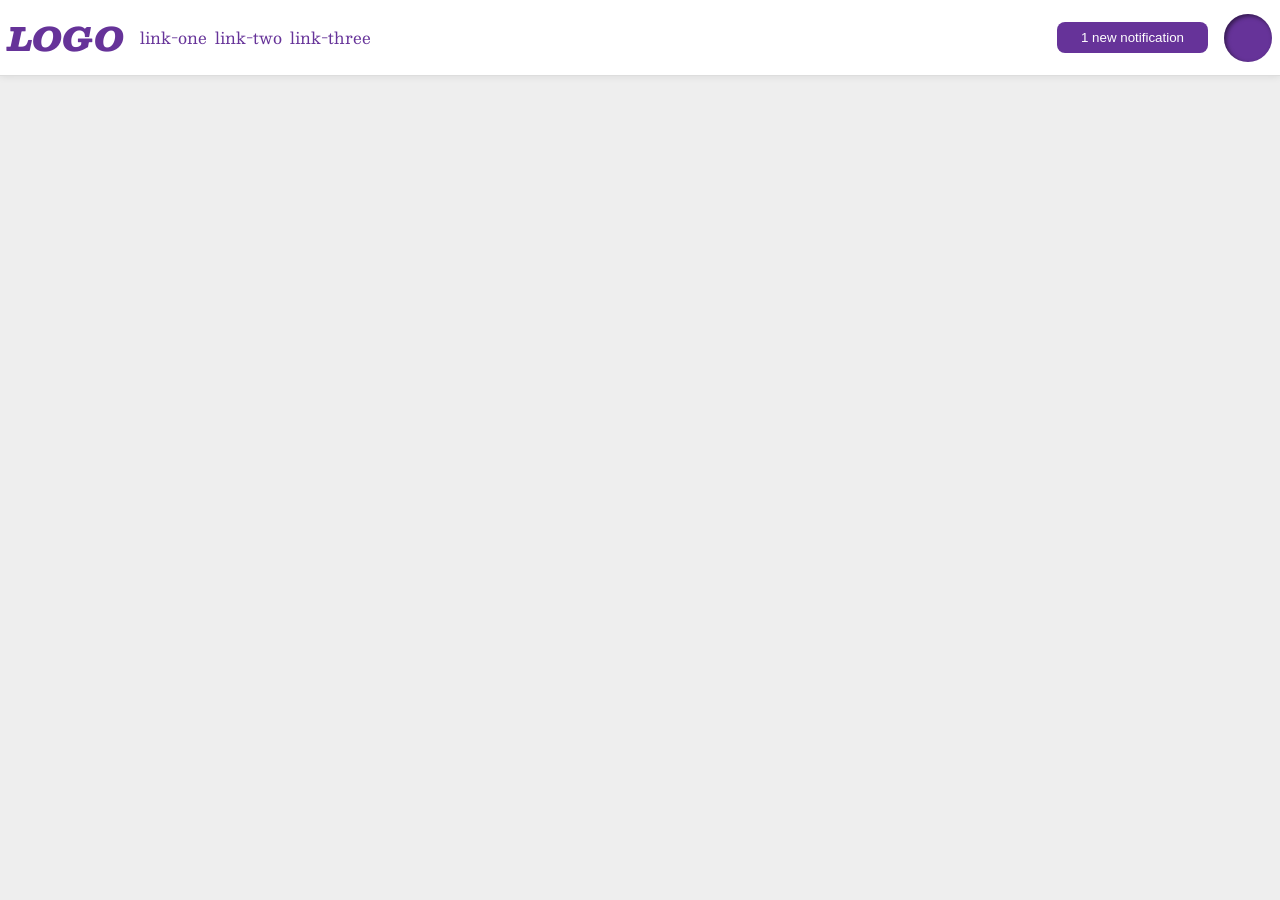
<file: foundations/flex/03-flex-header-2/index.html>
<!doctype html>
<html lang="en">
  <head>
    <meta charset="UTF-8" />
    <meta http-equiv="X-UA-Compatible" content="IE=edge" />
    <meta name="viewport" content="width=device-width, initial-scale=1.0" />
    <title>Flex Header 2</title>
    <link rel="stylesheet" href="style.css" />
  </head>
  <body>
    <div class="header">
      <div class="container">
        <div class="logo">LOGO</div>
        <ul class="links">
          <li><a href="https://google.com">link-one</a></li>
          <li><a href="https://google.com">link-two</a></li>
          <li><a href="https://google.com">link-three</a></li>
        </ul>
      </div>

      <div class="container">
        <button class="notifications">1 new notification</button>
        <div class="profile-image"></div>
      </div>
    </div>
  </body>
</html>
</file>
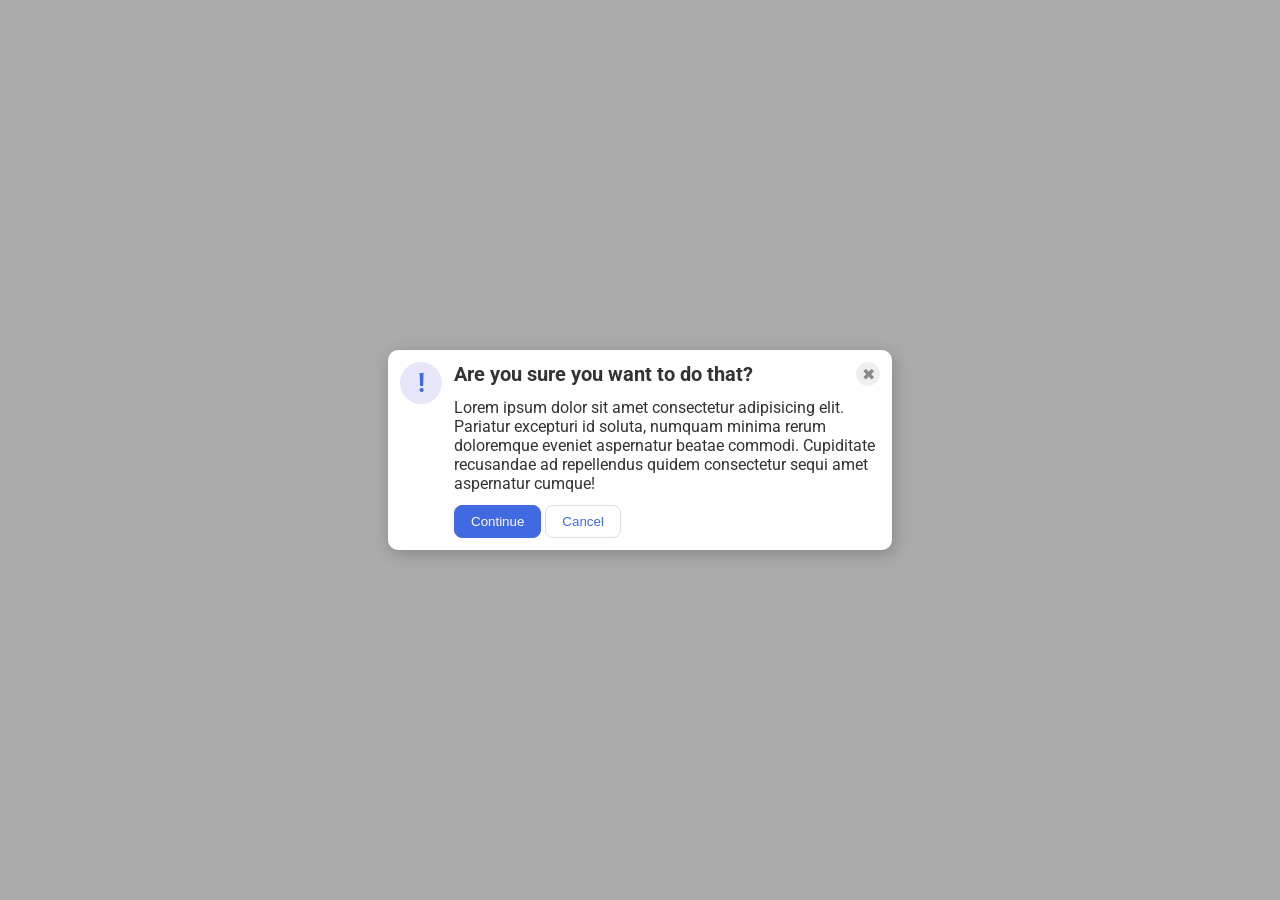
<file: foundations/flex/05-flex-modal/index.html>
<!doctype html>
<html lang="en">
  <head>
    <meta charset="UTF-8" />
    <meta http-equiv="X-UA-Compatible" content="IE=edge" />
    <meta name="viewport" content="width=device-width, initial-scale=1.0" />
    <link rel="stylesheet" href="style.css" />
    <title>Modal</title>
  </head>
  <body>
    <div class="modal">
      <div class="icon">!</div>
      <div class="main">
        <div class="header">
          Are you sure you want to do that?<button class="close-button">
            ✖
          </button>
        </div>
        <div class="text">
          Lorem ipsum dolor sit amet consectetur adipisicing elit. Pariatur
          excepturi id soluta, numquam minima rerum doloremque eveniet
          aspernatur beatae commodi. Cupiditate recusandae ad repellendus quidem
          consectetur sequi amet aspernatur cumque!
        </div>
        <button class="continue">Continue</button>
        <button class="cancel">Cancel</button>
      </div>
    </div>
  </body>
</html>
</file>
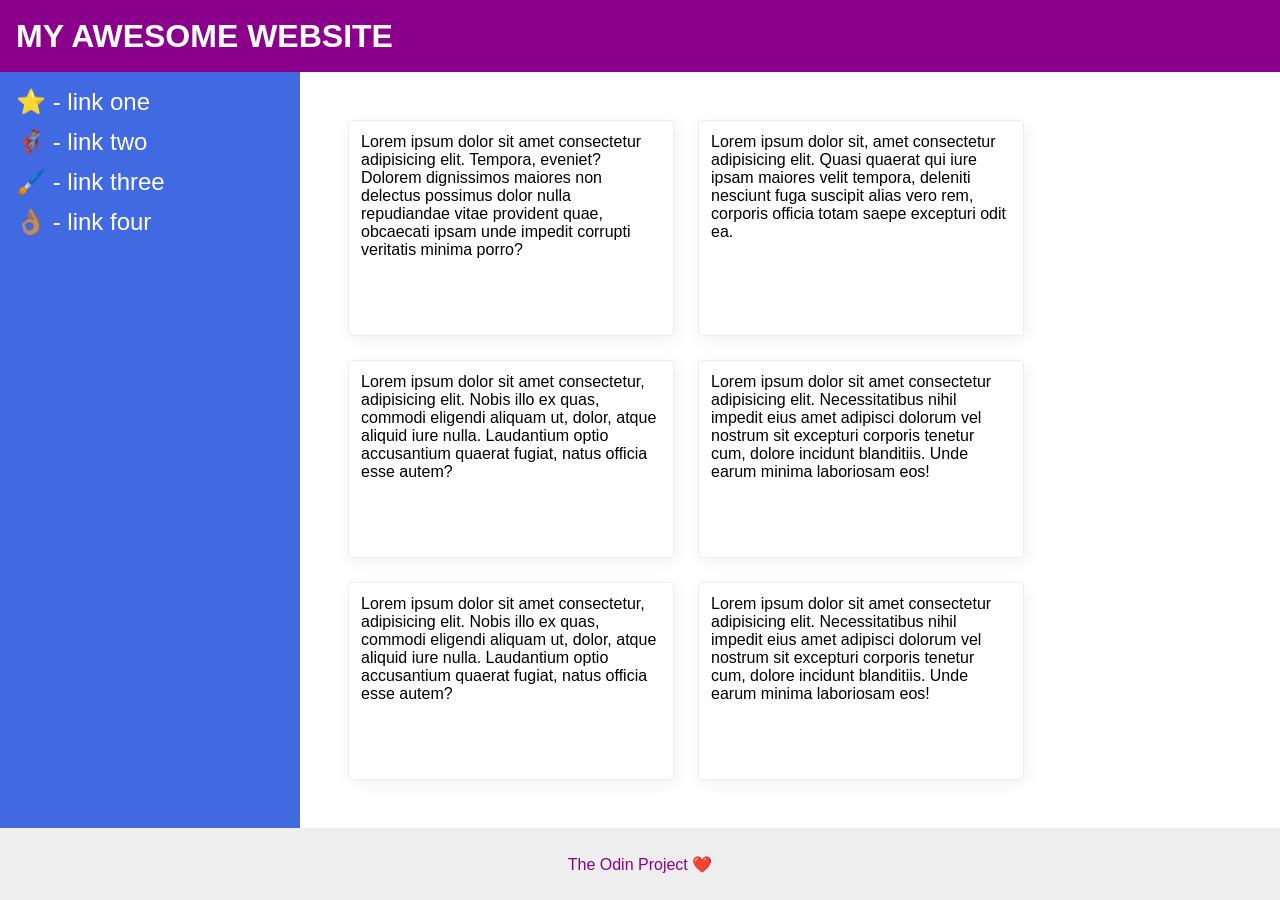
<file: foundations/flex/07-flex-layout-2/index.html>
<!doctype html>
<html lang="en">
  <head>
    <meta charset="UTF-8" />
    <meta http-equiv="X-UA-Compatible" content="IE=edge" />
    <meta name="viewport" content="width=device-width, initial-scale=1.0" />
    <title>The Holy Grail</title>
    <link rel="stylesheet" href="style.css" />
  </head>
  <body>
    <div class="header">MY AWESOME WEBSITE</div>

    <div class="container">
      <div class="sidebar">
        <ul>
          <li><a href="#">⭐ - link one</a></li>
          <li><a href="#">🦸🏽‍♂️ - link two</a></li>
          <li><a href="#">🖌️ - link three</a></li>
          <li><a href="#">👌🏽 - link four</a></li>
        </ul>
      </div>
      <div class="cards">
      <div class="card">
        Lorem ipsum dolor sit amet consectetur adipisicing elit. Tempora,
        eveniet? Dolorem dignissimos maiores non delectus possimus dolor nulla
        repudiandae vitae provident quae, obcaecati ipsam unde impedit corrupti
        veritatis minima porro?
      </div>
      <div class="card">
        Lorem ipsum dolor sit, amet consectetur adipisicing elit. Quasi quaerat
        qui iure ipsam maiores velit tempora, deleniti nesciunt fuga suscipit
        alias vero rem, corporis officia totam saepe excepturi odit ea.
      </div>
      <div class="card">
        Lorem ipsum dolor sit amet consectetur, adipisicing elit. Nobis illo ex
        quas, commodi eligendi aliquam ut, dolor, atque aliquid iure nulla.
        Laudantium optio accusantium quaerat fugiat, natus officia esse autem?
      </div>
      <div class="card">
        Lorem ipsum dolor sit amet consectetur adipisicing elit. Necessitatibus
        nihil impedit eius amet adipisci dolorum vel nostrum sit excepturi
        corporis tenetur cum, dolore incidunt blanditiis. Unde earum minima
        laboriosam eos!
      </div>
      <div class="card">
        Lorem ipsum dolor sit amet consectetur, adipisicing elit. Nobis illo ex
        quas, commodi eligendi aliquam ut, dolor, atque aliquid iure nulla.
        Laudantium optio accusantium quaerat fugiat, natus officia esse autem?
      </div>
      <div class="card">
        Lorem ipsum dolor sit amet consectetur adipisicing elit. Necessitatibus
        nihil impedit eius amet adipisci dolorum vel nostrum sit excepturi
        corporis tenetur cum, dolore incidunt blanditiis. Unde earum minima
        laboriosam eos!
      </div>

      </div>

    </div>

    <div class="footer">The Odin Project ❤️</div>
  </body>
</html>
</file>
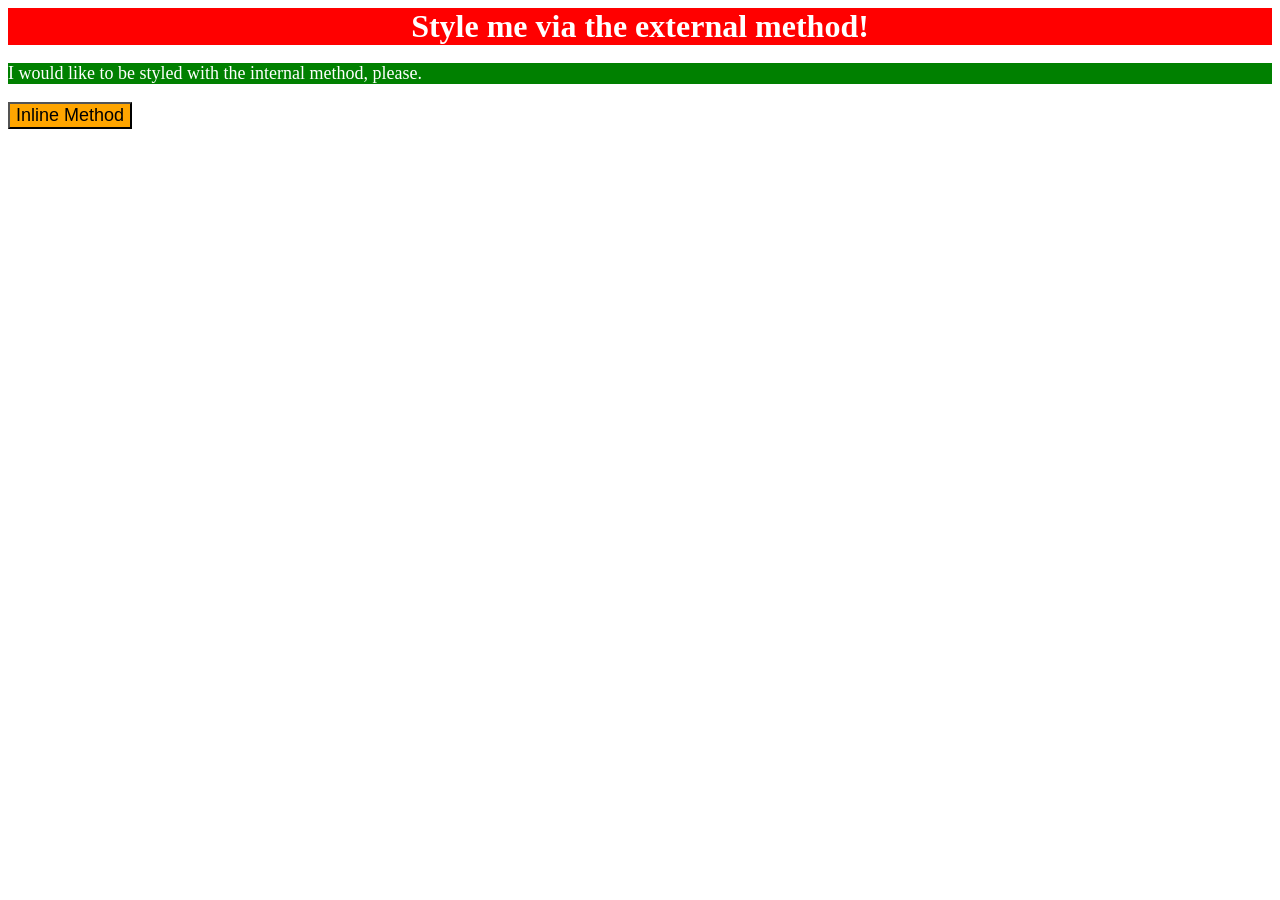
<file: foundations/intro-to-css/01-css-methods/index.html>
<!doctype html>
<html lang="en">
  <head>
    <meta charset="UTF-8" />
    <meta http-equiv="X-UA-Compatible" content="IE=edge" />
    <meta name="viewport" content="width=device-width, initial-scale=1.0" />
    <title>Methods for Adding CSS</title>
    <link rel="stylesheet" href="./style.css" />
    <style>
      p {
        background-color: green;
        color: white;
        font-size: 18px;
      }
    </style>
  </head>
  <body>
    <div>Style me via the external method!</div>
    <p>I would like to be styled with the internal method, please.</p>
    <button style="background-color: orange; font-size: 18px;">Inline Method</button>
  </body>
</html>
</file>
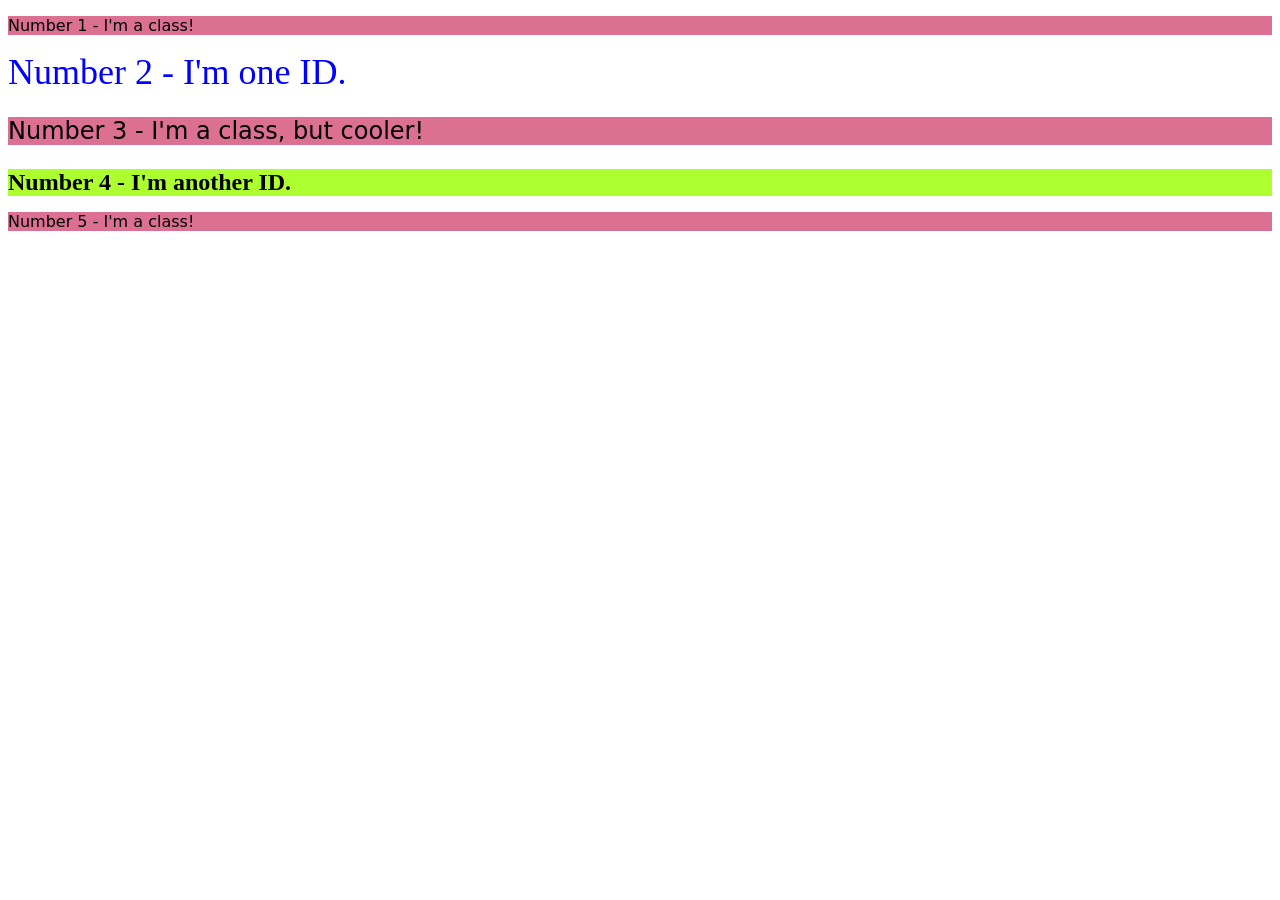
<file: foundations/intro-to-css/02-class-id-selectors/index.html>
<!DOCTYPE html>
<html lang="en">
  <head>
    <meta charset="UTF-8">
    <meta http-equiv="X-UA-Compatible" content="IE=edge">
    <meta name="viewport" content="width=device-width, initial-scale=1.0">
    <title>Class and ID Selectors</title>
    <link rel="stylesheet" href="style.css">
  </head>
  <body>
    <p class="odd">Number 1 - I'm a class!</p>
    <div id="second">Number 2 - I'm one ID.</div>
    <p class="odd third">Number 3 - I'm a class, but cooler!</p>
    <div id="fourth">Number 4 - I'm another ID.</div>
    <p class="odd">Number 5 - I'm a class!</p>
  </body>
</html>
</file>
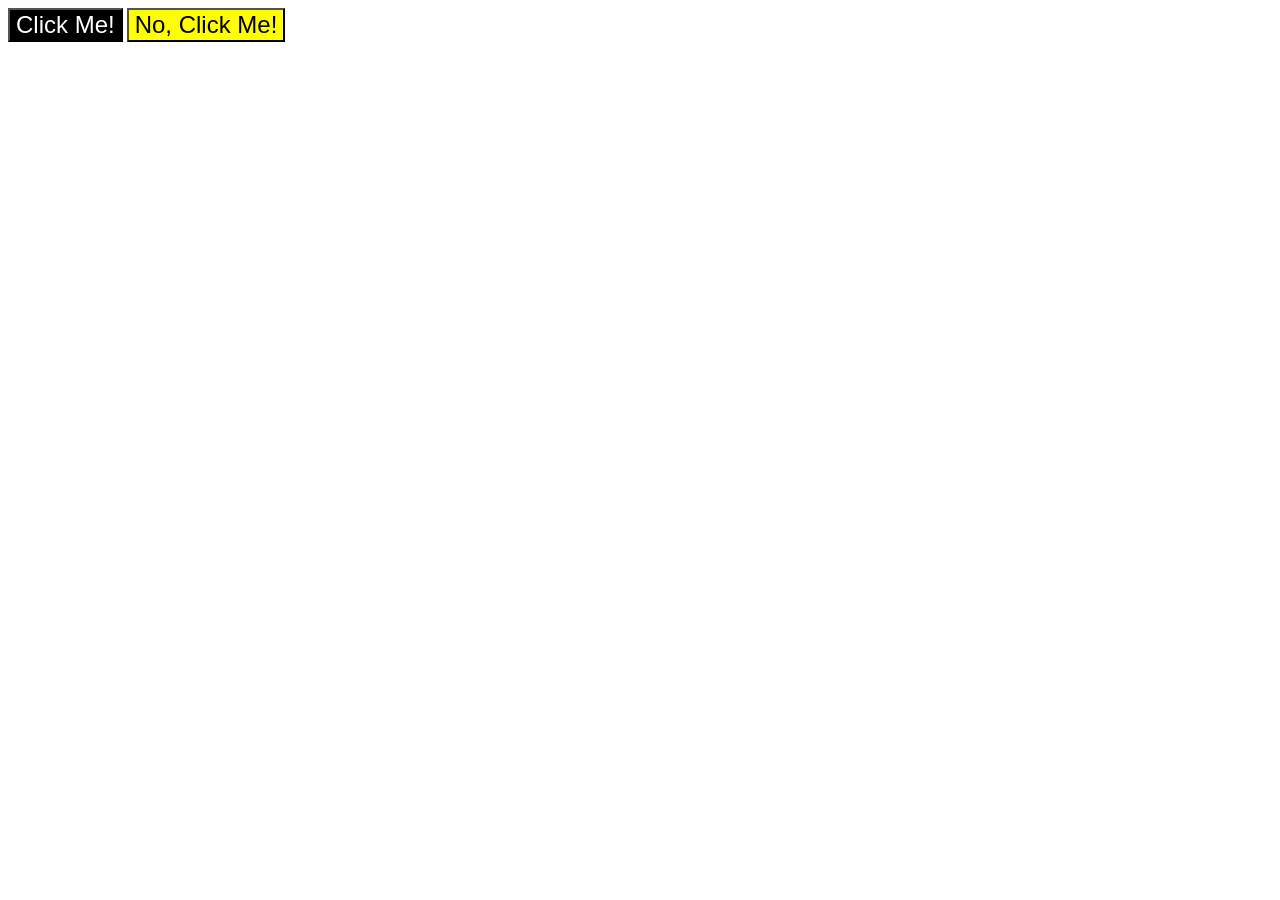
<file: foundations/intro-to-css/03-grouping-selectors/index.html>
<!DOCTYPE html>
<html lang="en">
  <head>
    <meta charset="UTF-8">
    <meta http-equiv="X-UA-Compatible" content="IE=edge">
    <meta name="viewport" content="width=device-width, initial-scale=1.0">
    <title>Grouping Selectors</title>
    <link rel="stylesheet" href="style.css">
  </head>
  <body>
    <button class="one">Click Me!</button>
    <button class="two">No, Click Me!</button>
  </body>
</html>
</file>
<file: foundations/flex/03-flex-header-2/style.css>
/* this is some magical font-importing.  
you'll learn about it later. */
@import url('https://fonts.googleapis.com/css2?family=Besley:ital,wght@0,400;1,900&display=swap');

body {
  margin: 0;
  background: #eee;
  font-family: Besley, serif;
}

.header {
  background: white;
  border-bottom: 1px solid #ddd;
  box-shadow: 0 0 8px rgba(0,0,0,.1);
  display: flex;
  justify-content: space-between;
}

.container {
  display: flex;
  justify-content: space-between;
  align-items: center;
  margin: 8px;
  gap: 16px;
}

.profile-image {
  background: rebeccapurple;
  box-shadow: inset 2px 2px 4px rgba(0,0,0,.5);
  border-radius: 50%;
  width: 48px;
  height: 48px;
}

.logo {
  color: rebeccapurple;
  font-size: 32px;
  font-weight: 900;
  font-style: italic;
}

button {
  border: none;
  border-radius: 8px;
  background: rebeccapurple;
  color: white;
  padding: 8px 24px;
}

a {
  /* this removes the line under our links */
  text-decoration: none;
  color: rebeccapurple;
}

ul {
  list-style-type: none;
  display: flex;
  padding: 0;
  gap: 8px;
}
</file>
<file: foundations/flex/05-flex-modal/style.css>
@import url("https://fonts.googleapis.com/css2?family=Roboto:wght@400;700&display=swap");

html,
body {
  height: 100%;
}

body {
  font-family: Roboto, sans-serif;
  margin: 0;
  background: #aaa;
  color: #333;
  /* I'll give you this one for free lol */
  display: flex;
  align-items: center;
  justify-content: center;
}

.modal {
  background: white;
  width: 480px;
  border-radius: 10px;
  box-shadow: 2px 4px 16px rgba(0, 0, 0, 0.2);
  display: flex; /*****/
  padding: 12px;
  gap: 12px;
}

.header {
  display: flex;
  justify-content: space-between;
  font-weight: bold;
  font-size: 20px;
}

.text {
  padding: 12px 0px;
}

.icon {
  color: royalblue;
  font-size: 26px;
  font-weight: 700;
  background: lavender;
  width: 42px;
  height: 42px;
  border-radius: 50%;
  display: flex;
  align-items: center;
  justify-content: center;
  flex-shrink: 0; /*****/
}

.close-button {
  background: #eee;
  border-radius: 50%;
  color: #888;
  font-weight: 400;
  font-size: 16px;
  height: 24px;
  width: 24px;
  display: flex;
  align-items: center;
  justify-content: center;
  border: 1px solid #eee;
  padding: 0;
}

button {
  cursor: pointer;
  padding: 8px 16px;
  border-radius: 8px;
}

button.continue {
  background: royalblue;
  border: 1px solid royalblue;
  color: white;
}

button.cancel {
  background: white;
  border: 1px solid #ddd;
  color: royalblue;
}
</file>
<file: foundations/flex/07-flex-layout-2/style.css>
body {
  font-family: -apple-system, BlinkMacSystemFont, 'Segoe UI', Roboto, Oxygen, Ubuntu, Cantarell, 'Open Sans', 'Helvetica Neue', sans-serif;
  margin: 0;
  min-height: 100vh;
  display: flex;
  flex-direction: column;
  justify-content: space-between;
}

.header {
  height: 72px;
  background: darkmagenta;
  color: white;

  font-weight: 900;
  font-size: 32px;
  display: flex;
  align-items: center;
  padding-left: 16px;
}

.container {
  display: flex;
  flex: 1;
}

.footer {
  height: 72px;
  background: #eee;
  color: darkmagenta;

  display: flex;
  justify-content: center;
  align-items: center;
}

.sidebar {
  min-width: 300px;
  background: royalblue;
  box-sizing: border-box;
  padding: 16px;
}

.sidebar ul {
    list-style: none;
    padding: 0;
    margin: 0;
}

li {
  margin-bottom: 12px;
}

.cards{
  display: flex;
  flex-wrap: wrap;
  padding: 48px;
  gap: 24px;
}

.card {
  border: 1px solid #eee;
  box-shadow: 2px 4px 16px rgba(0,0,0,.06);
  border-radius: 4px;
  padding: 12px;
  width: 300px;
}

a {
  text-decoration: none;
  color: white;
  font-size: 24px;
}
</file>
<file: foundations/intro-to-css/01-css-methods/style.css>
div {
    color: white;
    background-color: red;
    font-size: 32px;
    font-weight: bold;
    text-align: center;
}
</file>
<file: foundations/intro-to-css/02-class-id-selectors/style.css>
.odd {
    background-color: palevioletred;
    font-family: Verdana, "DejaVu Sans", sans-serif;
}

#second {
    color: blue;
    font-size: 36px;
}

.third {
    font-size: 24px;
}

#fourth {
    background-color: greenyellow;
    font-size: 24px;
    font-weight: bold;
}
</file>
<file: foundations/intro-to-css/03-grouping-selectors/style.css>
.one,
.two {
    font-size: 24px;
    font-family: Helvetica, "Times New Roman", sans-serif;
}
.one {
    background-color: black;
    color: white;
}
.two{
    background-color: yellow;
}
</file>
